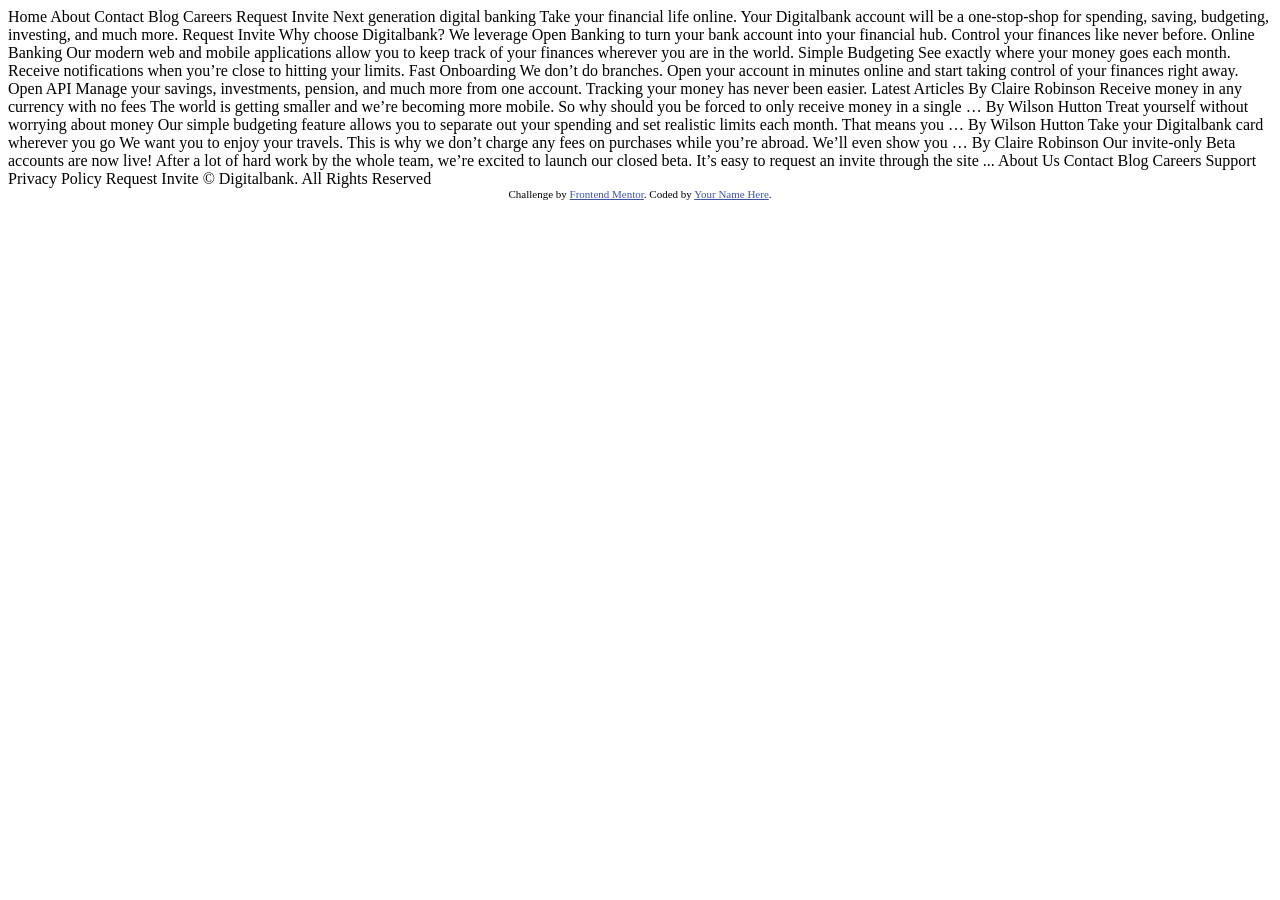
<file: index1.html>
<!DOCTYPE html>
<html lang="en">
<head>
  <meta charset="UTF-8">
  <meta name="viewport" content="width=device-width, initial-scale=1.0"> <!-- displays site properly based on user's device -->

  <link rel="icon" type="image/png" sizes="32x32" href="./images/favicon-32x32.png">
  
  <title>Frontend Mentor | Digitalbank landing page</title>

  <!-- Feel free to remove these styles or customise in your own stylesheet 👍 -->
  <style>
    .attribution { font-size: 0.6875rem; text-align: center; }
    .attribution a { color: hsl(228, 45%, 44%); }
  </style>
</head>
<body>

  Home
  About
  Contact
  Blog
  Careers

  Request Invite



  Next generation digital banking

  Take your financial life online. Your Digitalbank account will be a one-stop-shop 
  for spending, saving, budgeting, investing, and much more.

  Request Invite



  Why choose Digitalbank?

  We leverage Open Banking to turn your bank account into your financial hub. Control 
  your finances like never before.

  Online Banking
  Our modern web and mobile applications allow you to keep track of your finances 
  wherever you are in the world.

  Simple Budgeting
  See exactly where your money goes each month. Receive notifications when you’re 
  close to hitting your limits.

  Fast Onboarding
  We don’t do branches. Open your account in minutes online and start taking control 
  of your finances right away.

  Open API
  Manage your savings, investments, pension, and much more from one account. Tracking 
  your money has never been easier.

  

  Latest Articles

  By Claire Robinson
  Receive money in any currency with no fees
  The world is getting smaller and we’re becoming more mobile. So why should you be 
  forced to only receive money in a single …

  By Wilson Hutton
  Treat yourself without worrying about money
  Our simple budgeting feature allows you to separate out your spending and set 
  realistic limits each month. That means you …

  By Wilson Hutton
  Take your Digitalbank card wherever you go
  We want you to enjoy your travels. This is why we don’t charge any fees on purchases 
  while you’re abroad. We’ll even show you …

  
  By Claire Robinson
  
  Our invite-only Beta accounts are now live!
  After a lot of hard work by the whole team, we’re excited to launch our closed beta. 
  It’s easy to request an invite through the site ...

  

  About Us
  Contact
  Blog
  Careers
  Support
  Privacy Policy

  Request Invite

  © Digitalbank. All Rights Reserved
  
  <footer class="attribution">
    Challenge by <a href="https://www.frontendmentor.io?ref=challenge">Frontend Mentor</a>. 
    Coded by <a href="#">Your Name Here</a>.
  </footer>
</body>
</html>
</file>
